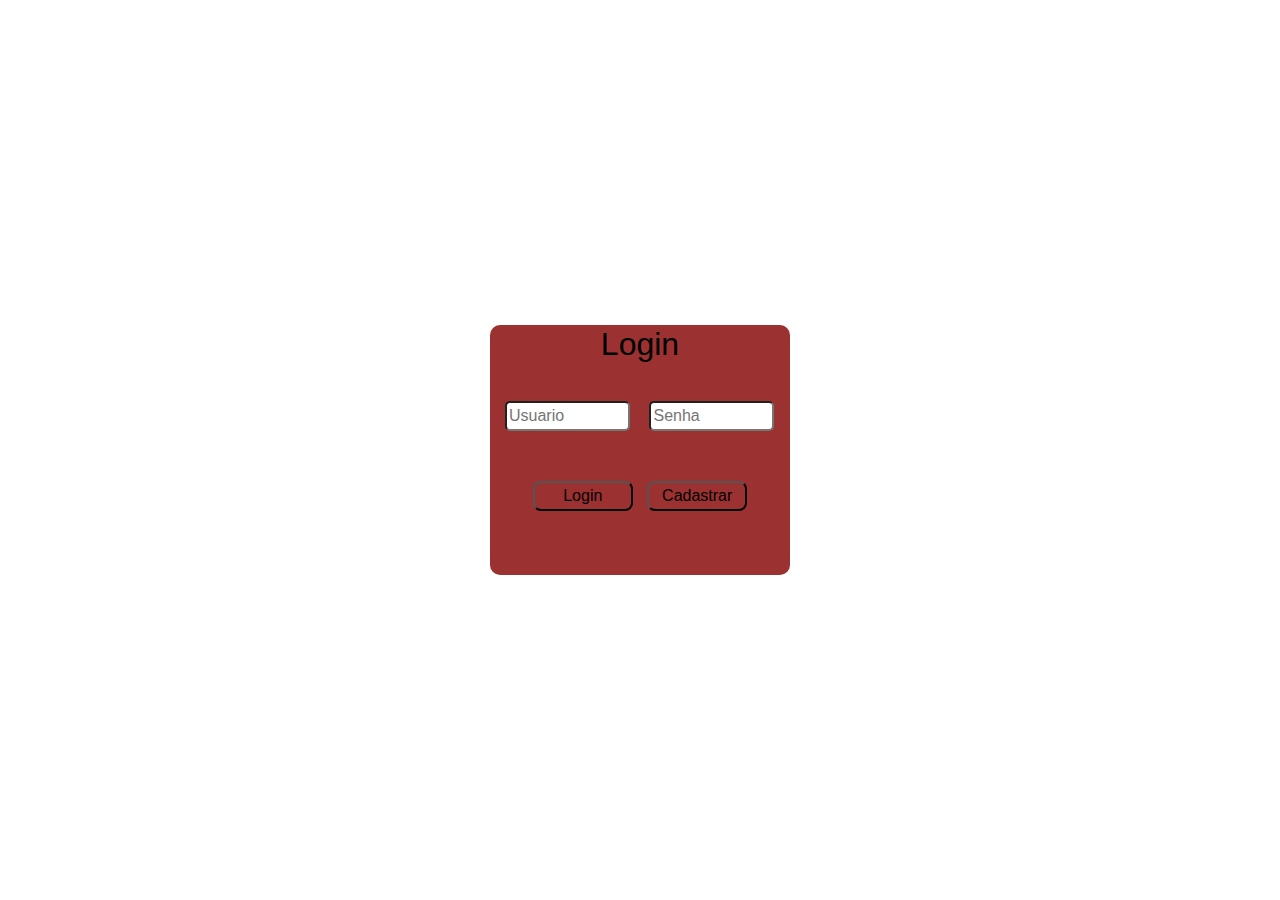
<file: Atividade Login/index.html>
<!DOCTYPE html>
<html lang="en">

<head>
    <meta charset="UTF-8">
    <meta name="viewport" content="width=device-width, initial-scale=1.0">
    <title>loja</title>
    <link rel="stylesheet" href="https://maxcdn.bootstrapcdn.com/bootstrap/4.4.1/css/bootstrap.min.css">
    <script src="https://ajax.googleapis.com/ajax/libs/jquery/3.4.1/jquery.min.js"></script>
    <script src="https://cdnjs.cloudflare.com/ajax/libs/popper.js/1.16.0/umd/popper.min.js"></script>
    <script src="https://maxcdn.bootstrapcdn.com/bootstrap/4.4.1/js/bootstrap.min.js"></script>
    <link rel="stylesheet" href="css/style.css">
    <script src="js/js.js"></script>
</head>

<body class="bg">
    <div class="tudo">
        <div class="quadradologin">
            <center>
                <h2 style="color: black;"> Login </h2>
            </center>
            <input type="text" class="textbox" placeholder="Usuario" id="login">
            <input type="password" class="textbox" placeholder="Senha" id="password">
            <center>
                    <button class="botoes" id="entrar" onclick="login()"> Login </button>
                <a href="cadastro.html">
                    <button class="botoes" id="cadastrar"> Cadastrar </button>
                </a>
            </center>
        </div>
    </div>


</body>

</html>
</file>
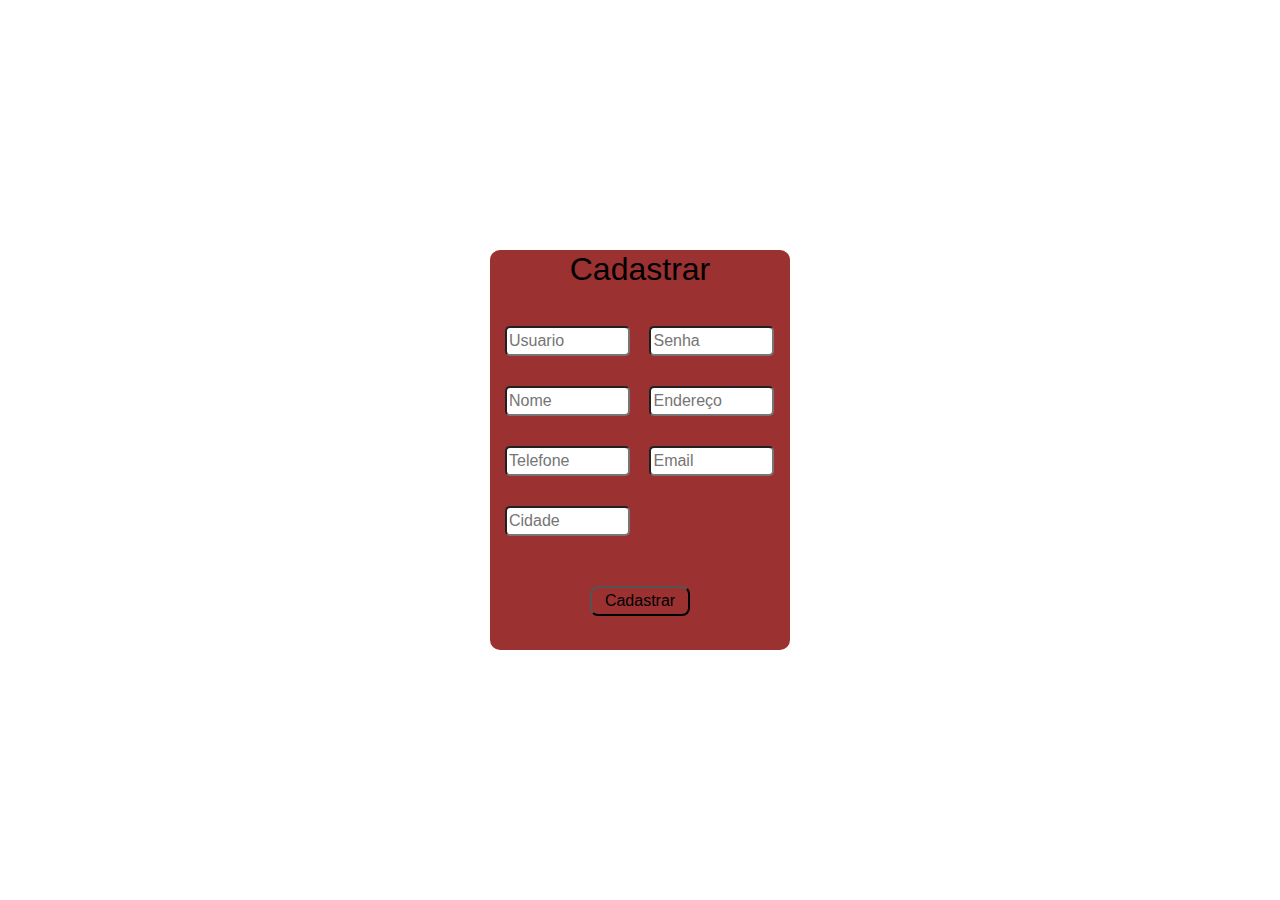
<file: Atividade Login/cadastro.html>
<!DOCTYPE html>
<html lang="en">

<head>
    <meta charset="UTF-8">
    <meta name="viewport" content="width=device-width, initial-scale=1.0">
    <title>loja</title>
    <link rel="stylesheet" href="https://maxcdn.bootstrapcdn.com/bootstrap/4.4.1/css/bootstrap.min.css">
    <script src="https://ajax.googleapis.com/ajax/libs/jquery/3.4.1/jquery.min.js"></script>
    <script src="https://cdnjs.cloudflare.com/ajax/libs/popper.js/1.16.0/umd/popper.min.js"></script>
    <script src="https://maxcdn.bootstrapcdn.com/bootstrap/4.4.1/js/bootstrap.min.js"></script>
    <link rel="stylesheet" href="css/style.css">
    <script src="js/js.js"></script>
</head>

<body class="bg">
    <div class="tudo">
        <div class="quadradocadastro">
            <center>
                <h2 style="color: black;"> Cadastrar </h2>
            </center>
            <input type="text" class="textbox" placeholder="Usuario" id="usuario" required>
            <input type="password" class="textbox" placeholder="Senha" id="senha" required>
            <input type="text" class="textbox" placeholder="Nome" id="nome" required> 
            <input type="text" class="textbox" placeholder="Endereço" id="endereco" required>
            <input type="number" class="textbox" placeholder="Telefone" id="telefone" required>
            <input type="email" class="textbox" placeholder="Email" id="email" required>
            <input type="text" class="textbox" placeholder="Cidade" id="cidade" required>
            <center>
                    <button class="botoes" onclick="cadastrar()"> Cadastrar </button>
            </center>
        </div>
    </div>


</body>

</html>
</file>
<file: Atividade Login/css/style.css>
.bg{
    background-color:brgb(201, 28, 5)
}

.tudo{
    display: flex;
    justify-content: center;
    align-items: center;
    height: 100vh;
}

.quadradologin{
    border-radius: 10px;
    height: 250px;
    width: 300px;
    background-color:  rgb(155, 49, 49);
}

.textbox{
    margin-left: 15px;
    margin-top: 30px;
    width: 125px;
    height: 30px;
    border-radius: 5px;
}

.botoes{
    width: 100px;
    height: 30px;
    border-radius: 8px;
    margin-top: 50px;
    margin-left: 5px;
    margin-right: 5px;
    background-color:  rgb(155, 49, 49);
}

.quadradocadastro{
    border-radius: 10px;
    height: 400px;
    width: 300px;
    background-color:   rgb(155, 49, 49);
}
</file>
